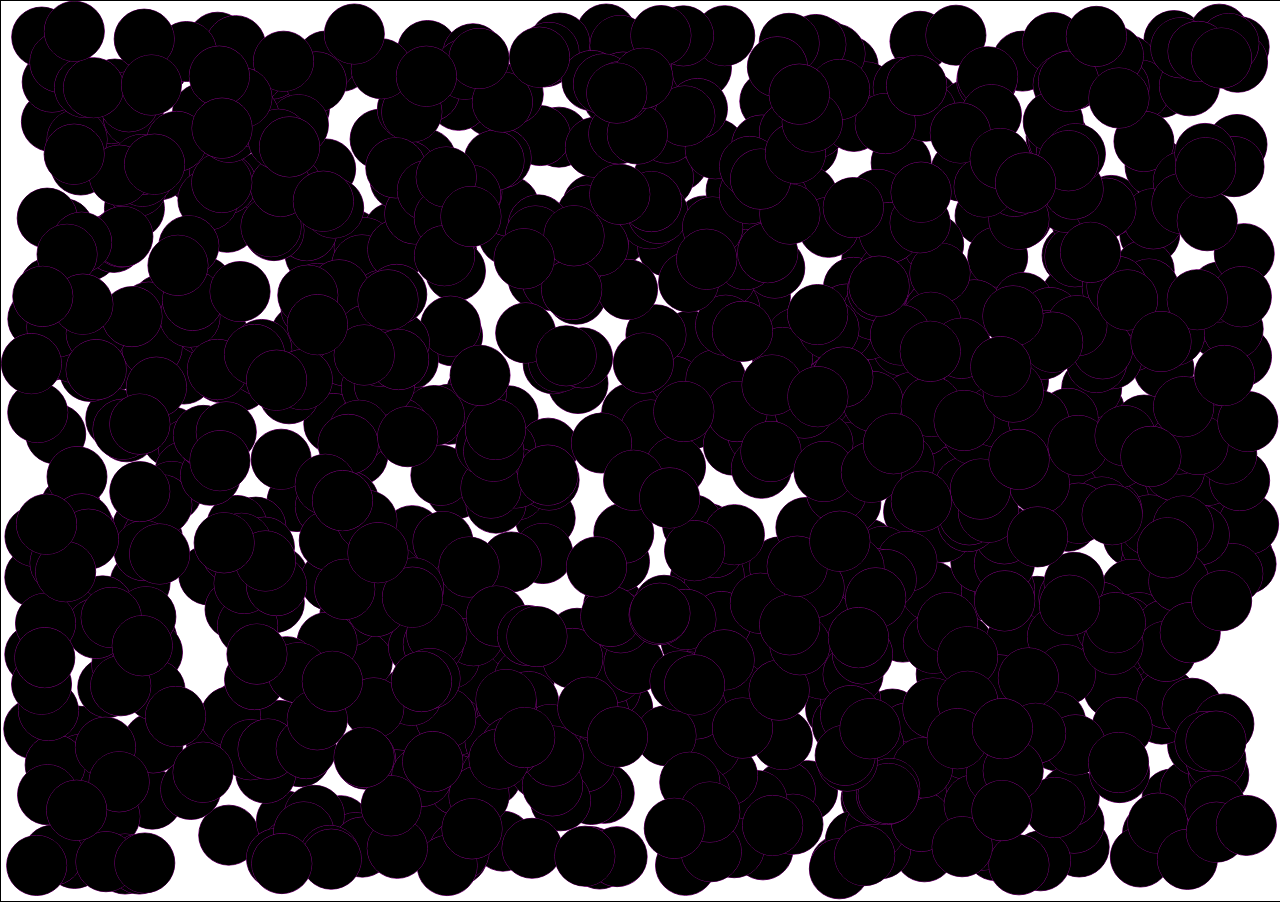
<file: circle anime/index.html>
<!DOCTYPE html>
<html lang="en">
<head>
    <meta charset="UTF-8">
    <meta name="viewport" content="width=device-width, initial-scale=1.0">
    <title>canvas resize</title>
    <style type="text/css">
        canvas {
            border: 1px solid black;
            
        }
        body{
            margin: 0;
        }
    </style>
</head>
<body>
    <canvas></canvas>
    <script src="canvas.js"></script>
</body>
</html>
</file>
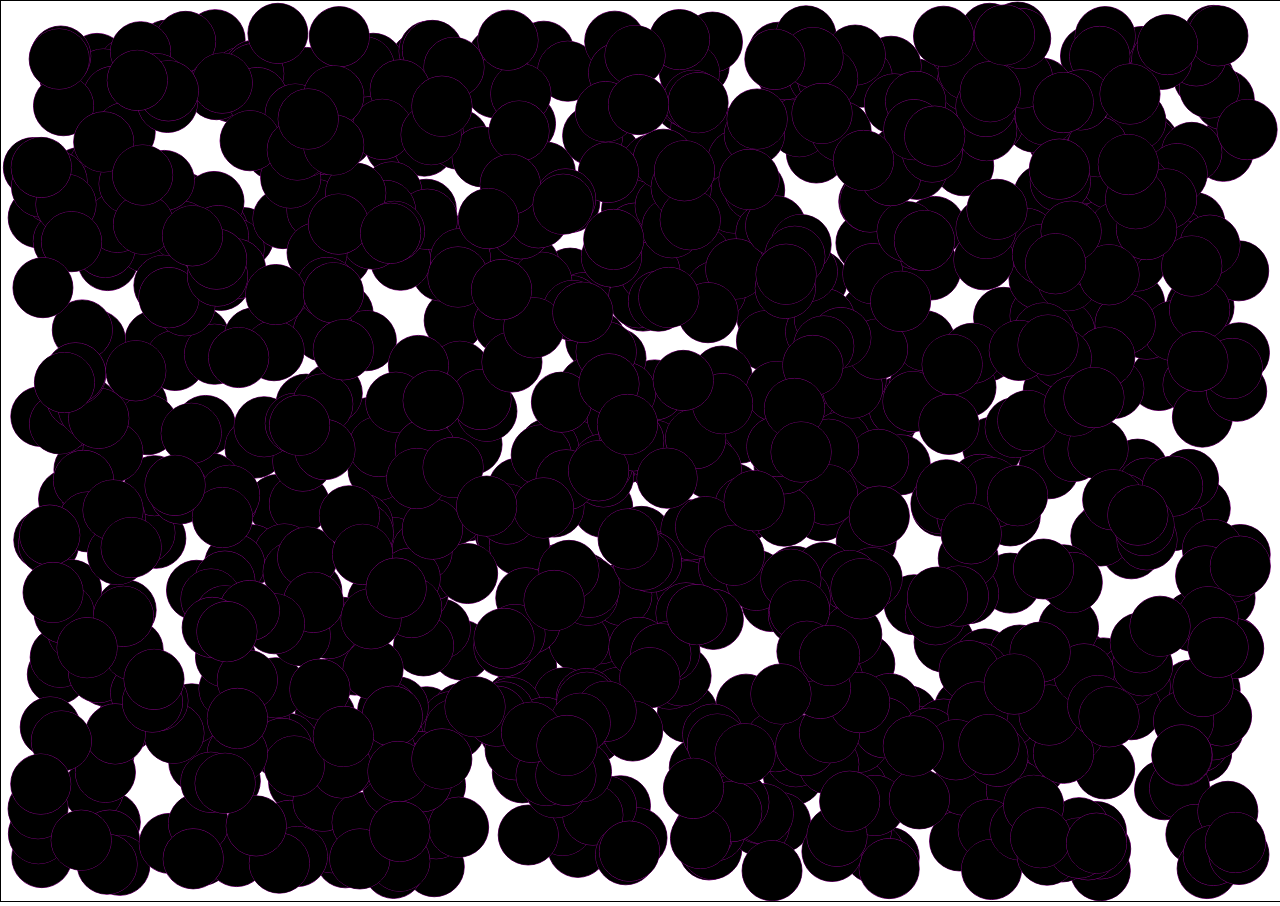
<file: cirrcle anime2/index.html>
<!DOCTYPE html>
<html lang="en">
<head>
    <meta charset="UTF-8">
    <meta name="viewport" content="width=device-width, initial-scale=1.0">
    <title>canvas anime</title>
    <style type="text/css">
        canvas {
            border: 1px solid black;
            
        }
        body{
            margin: 0;
        }
    </style>
</head>
<body>
    <canvas></canvas>
    <script src="canvas.js"></script>
</body>
</html>
</file>
